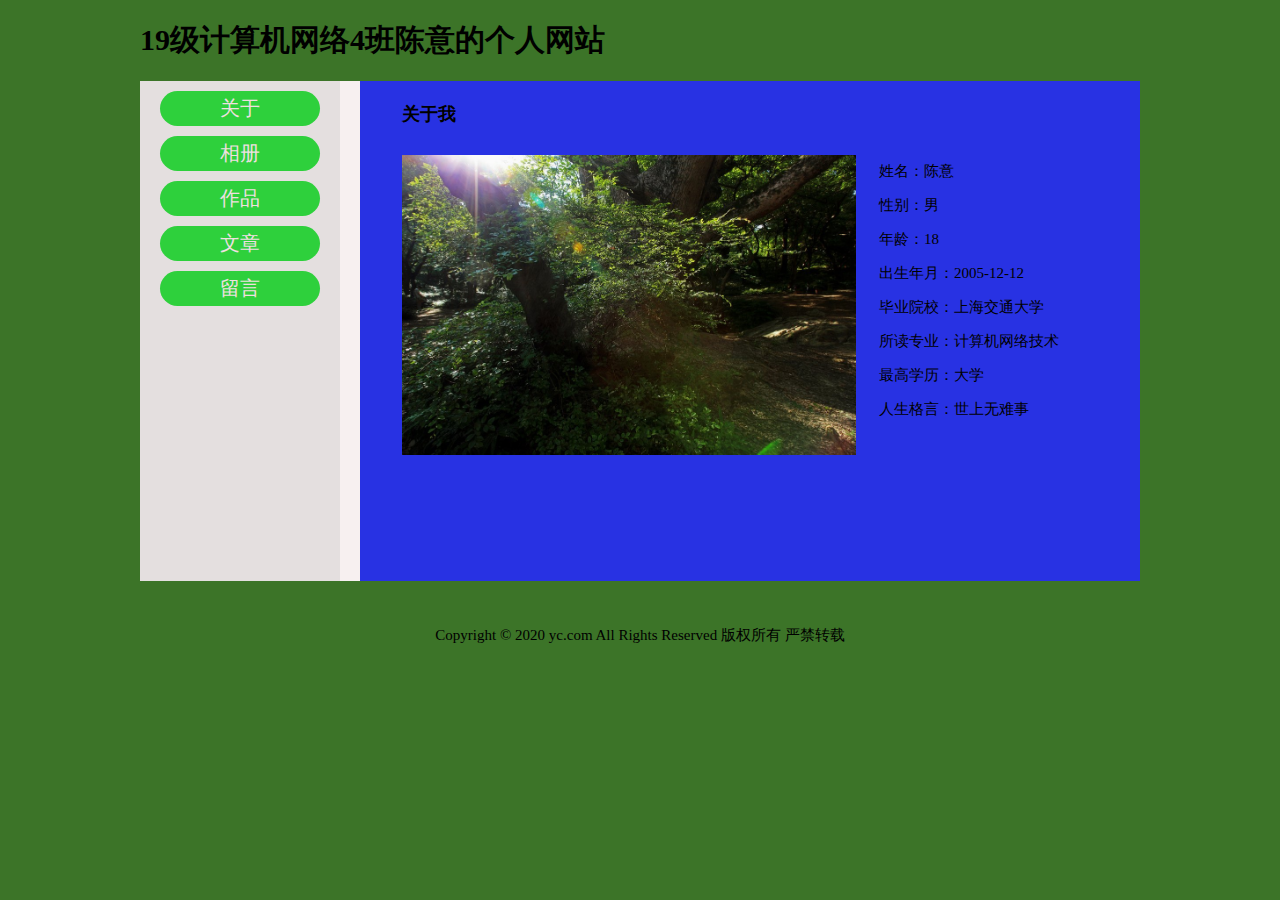
<file: index.html>
<!doctype html>
<html>
<head>
<meta charset="utf-8">
<title>计网4班陈意</title>
<link href="style.css" rel="stylesheet" type="text/css">
<style type="text/css">
body {
	background-color: #3C7428;
}
</style>
</head>

<body>
<header class="header">
  <h1> 19级计算机网络4班陈意的个人网站</h1>
</header>
<main class="main">
  <nav class="navbar"> <a href="about.html" target="iframe">关于</a> <a href="photo.html" target="iframe">相册</a> <a href="works.html" target="iframe">作品</a> <a href="article.html" target="iframe">文章</a> <a href="leave word.html" target="iframe">留言</a> </nav>
  <section class="section">
    <iframe src="about.html" name="iframe" scrolling="no"></iframe>
  </section>
</main>
<footer class="footer">
  <p>Copyright © 2020 yc.com All Rights Reserved
    
    版权所有   严禁转载</p>
</footer>
</body>
</html>
</file>
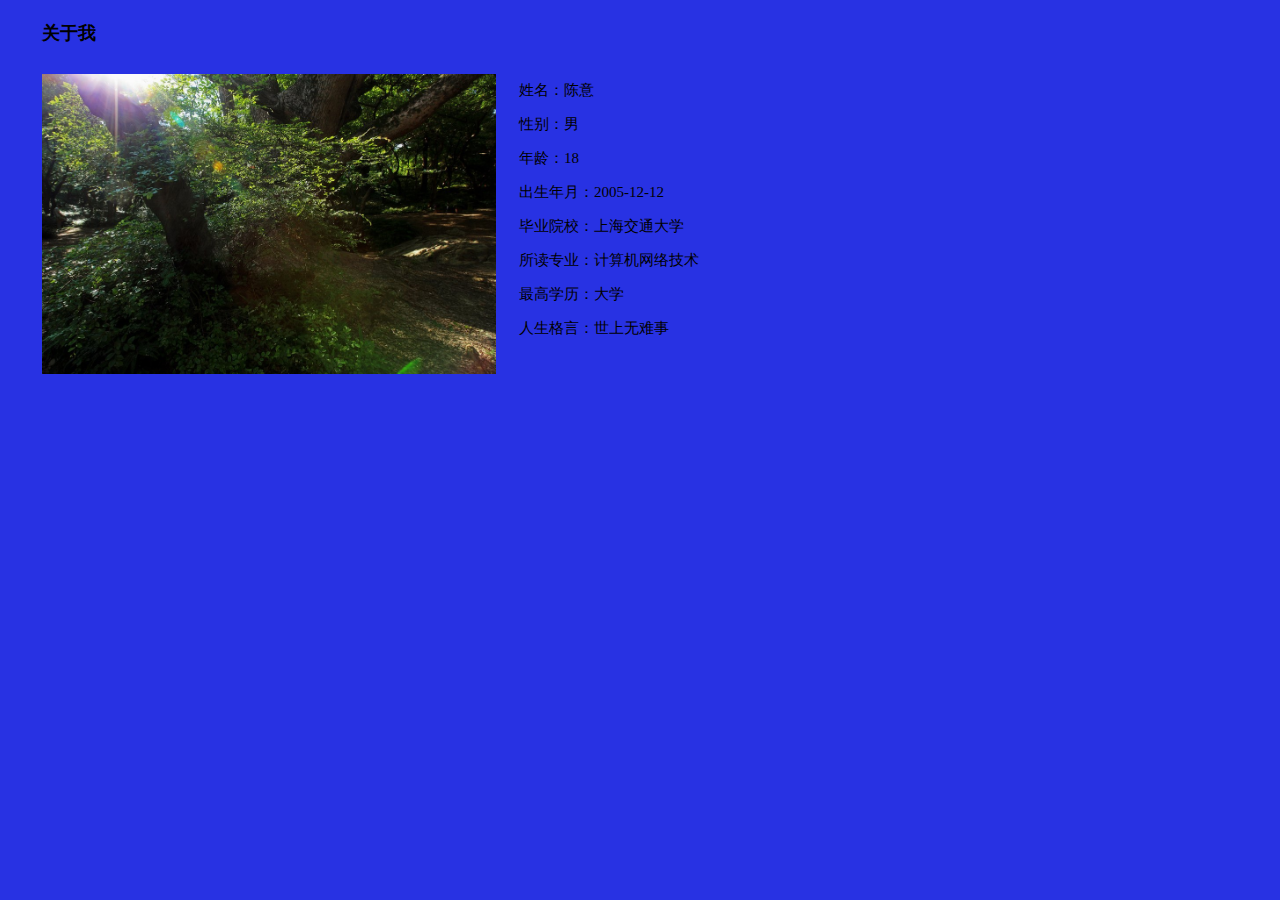
<file: about.html>
<!doctype html>
<html>
<head>
<meta charset="utf-8">
<title>无标题文档</title>
<link href="style.css" rel="stylesheet" type="text/css">
<style type="text/css">
body {
	background-color: #2832E3;
}
</style>
</head>

<body>
<main>
  <table>
    <tbody>
      <tr>
        <td colspan="2"><h3>关于我</h3></td>
      </tr>
      <tr>
        <td width="334"><img src="potho/88f3c18e8460d23a25f44fb15fb7e4d91135e9333bef1-Jc78pQ.jpg" width="454" height="300" alt=""/></td>
        <td width="434" valign="top"><p>姓名：陈意</p>
        <p>性别：男</p>
        <p>年龄：18</p>
        <p>出生年月：2005-12-12</p>
        <p>毕业院校：上海交通大学</p>
        <p>所读专业：计算机网络技术</p>
        <p>最高学历：大学</p>
        <p>人生格言：世上无难事</p>
        <p>&nbsp;</p></td>
      </tr>
    </tbody>
  </table>
</main>
</body>
</html>
</file>
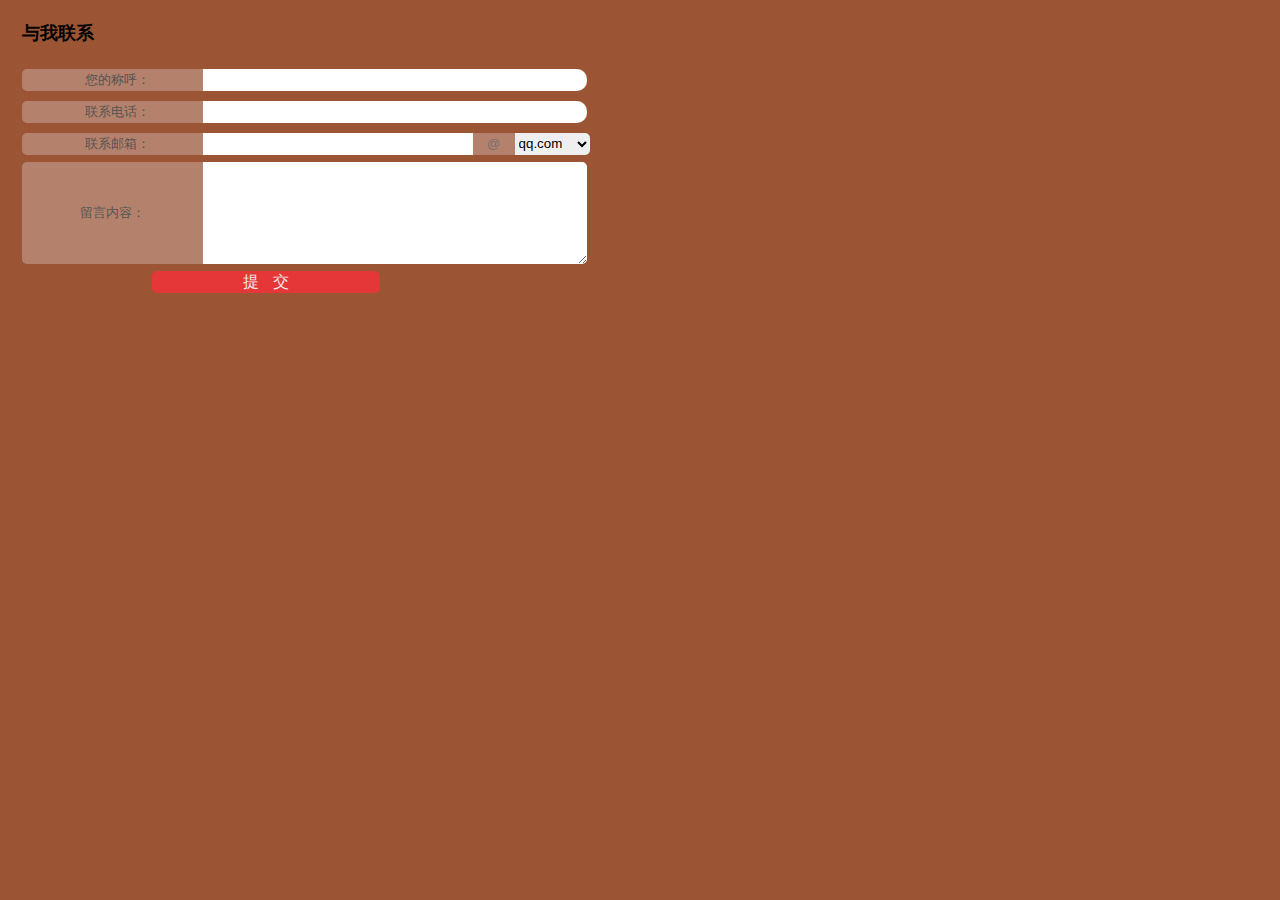
<file: leave word.html>
<!doctype html>
<html>
<head>
<meta charset="utf-8">
<title>无标题文档</title>
<link href="style.css" rel="stylesheet" type="text/css">
<style type="text/css">
body {
	background-color: #9B5434;
}
</style>
</head>

<body class="green">
<table>
  <tbody>
    <tr>
      <td><h3>与我联系</h3></td>
    </tr>
    <tr>
      <td>
      <input name="textfield" type="text" disabled="disabled" class="db" id="textfield" value="您的称呼："><input name="textfield" type="text" class="text1" id="textfield"></td>
    </tr>
    <tr>
      <td><input name="textfield2" type="text" disabled="disabled" class="db" id="textfield2" value="联系电话："><input name="textfield2" type="text" class="text1" id="textfield2"></td>
    </tr>
    <tr>
      <td><input name="textfield3" type="text" disabled="disabled" class="db" id="textfield3" value="联系邮箱："><input name="textfield3" type="text" class="text2" id="textfield3"><input name="textfield4" type="text" disabled="disabled" class="mail1" id="textfield4" value="@"><select name="select" class="mail2" id="select">
        <option>qq.com</option>
        <option>126.com</option>
        <option>163.com</option>
        <option>msn.com</option>
        <option>gmail.com</option>
      </select></td>
    </tr>
    <tr>
      <td><input name="textfield5" type="text" disabled="disabled" class="d-area" id="textfield5" value="留言内容："><textarea name="textarea" class="area-text" id="textarea"></textarea></td>
    </tr>
    <tr>
      <td><input name="submit" type="submit" class="dian" id="submit" value="提   交"></td>
    </tr>
  </tbody>
</table>
<main></main>
<footer></footer>
</body>
</html>
</file>
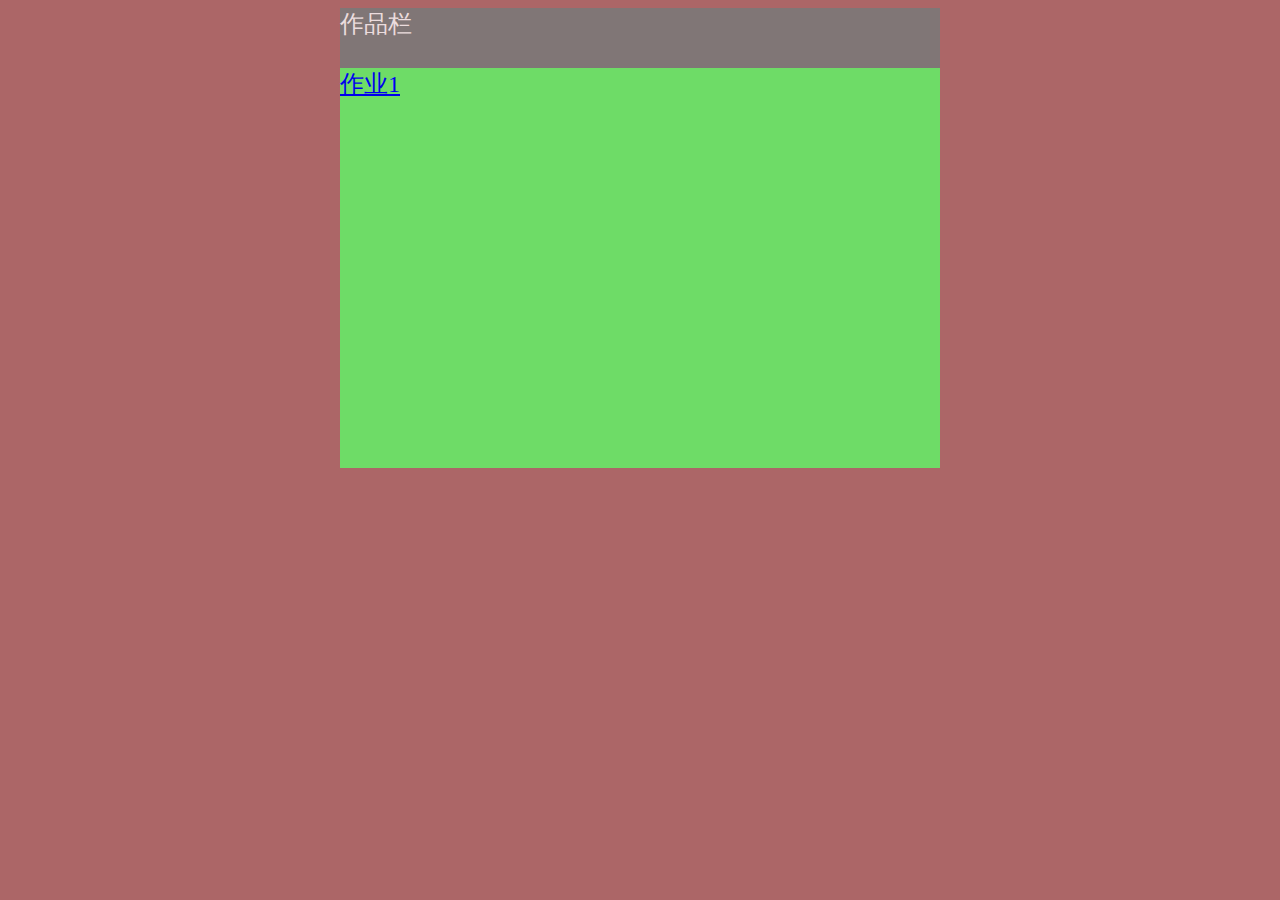
<file: works.html>
<!doctype html>
<html>
<head>
<meta charset="utf-8">
<title>无标题文档</title>
<style type="text/css">
body header {
	width: 600px;
	height: 60px;
	background-color: #807676;
	margin-left: auto;
	margin-right: auto;
	text-align: left;
}
body main {
	background-color: #6EDC67;
	width: 600px;
	height: 400px;
	margin-left: auto;
	margin-right: auto;
	text-align: left;
}
body footer {
	width: 600px;
	height: 30px;
	background-color: #2BBFBC;
	margin-left: auto;
	margin-right: auto;
}
body,td,th {
	font-size: 24px;
	color: #EBDCDD;
}
body {
	background-color: #AC6667;
}
</style>
</head>

<body>
<header>作品栏</header>
<main><a href="zy1.html" target="_blank">作业1 </a></main>
</body>
</html>
</file>
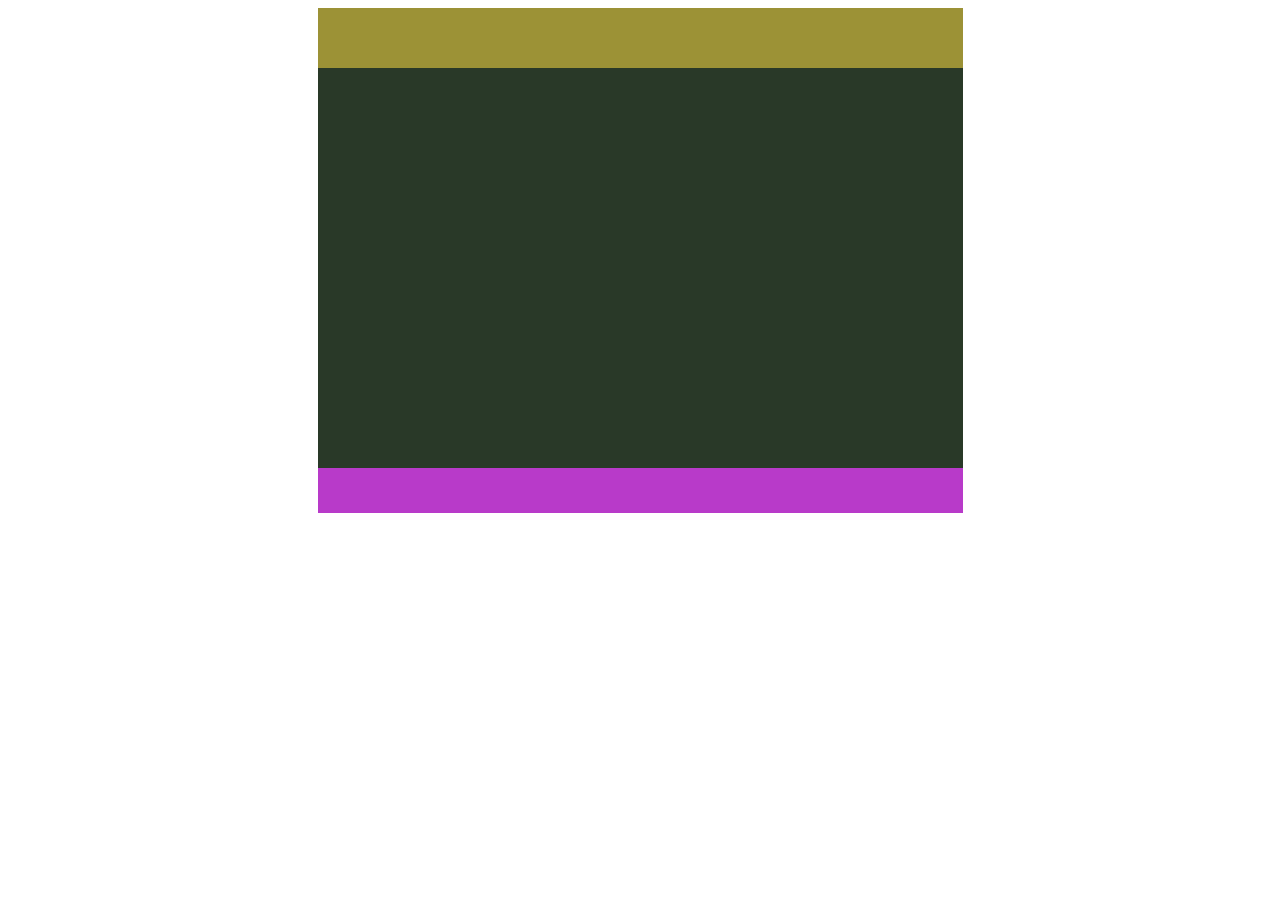
<file: zy1.html>
<!doctype html>
<html>
<head>
<meta charset="utf-8">
<title>无标题文档</title>
<style type="text/css">
body header {
	width: 645px;
	height: 60px;
	background-color: #9C9236;
	margin-left: auto;
	margin-right: auto;
	text-align: left;
}
body main {
	background-color: #293928;
	width: 645px;
	height: 400px;
	margin-left: auto;
	margin-right: auto;
	text-align: left;
}
body footer {
	width: 645px;
	height: 45px;
	background-color: #B83AC9;
	margin-left: auto;
	margin-right: auto;
}
body,td,th {
	font-size: 24px;
	color: #F4F4F4;
}
</style>
</head>

<body>
<header></header>
<main></main>
<footer></footer>
</body>
</html>
</file>
<file: style.css>
@charset "utf-8";
body {
	padding: 0;
	margin: 0;
	font-size: 15px;
	background-color: #C0B8B9;

}
.purple {
	background-color: #3D433D;
}
.green tbody tr td {
	width: 780px;
	-webkit-box-sizing: border-box;
	-moz-box-sizing: border-box;
	box-sizing: border-box;
	/* [disabled]height: 40px; */
}
.green tbody tr td {
	padding-left: 20px;
	height: 30px;
}
.db {
	text-align: center;
	border: none;
	border-top-left-radius: 5px;
	border-bottom-left-radius: 5px;
	color: #565252;
	text-indent: 10px;
	line-height: 20px;
}
.text1 {
	width: 50%;
	line-height: 20px;
	border: none;
	text-align: left;
	border-top-right-radius: 10px;
	border-bottom-right-radius: 10px;
	opacity: 1;
	height: auto;
}
.text2 {
	border: none;
	line-height: 20px;
	width: 35%;
}
.mail1 {
	width: 5%;
	text-align: center;
	border: none;
	line-height: 20px;
	color: #786F6F;
}
.mail2 {
	width: 10%;
	border: none;
	line-height: 20px;
	height: 22px;
	border-top-right-radius: 5px;
	border-bottom-right-radius: 5px;
}
.d-area {
	border: none;
	height: 100px;
	border-top-left-radius: 5px;
	border-bottom-left-radius: 5px;
	float: left;
	text-align: center;

}
.area-text {
	border: none;
	border-top-right-radius: 5px;
	border-bottom-right-radius: 5px;
	width: 50%;
	height: 98px;
	float: left;
}
.dian {
	width: 30%;
	border: none;
	margin-left: 130px;
	line-height: 20px;
	/* [disabled]text-align: left; */
	font-size: 16px;
	border-radius: 5px;
	background-color: #E53737;
	color: #F0E9E9;
}
.dian:hover {
	background-color: #901F21;
}












.header {
	text-align: left;
	margin-left: auto;
	width: 1000px;
	margin-right: auto;

}

.main {
	width: 1000px;
	background-color: #F7F0F0;
	height: 500px;
	margin-right: auto;
	margin-left: auto;
	margin-top: 20px;
	/* [disabled]margin-bottom: 20px; */
}
body main table {
	-webkit-box-sizing: border-box;
	-moz-box-sizing: border-box;
	box-sizing: border-box;
	width: 780px;
	margin-left: 20px;
	padding-left: px;
}
tbody tr td {
	padding-left: 20px;
}


.main .navbar {
	width: 200px;
	height: 500px;
	background-color: #E4DFDF;
	float: left;
}
.main .navbar a {
	display: block;
	background-color: #2ED03C;
	width: 80%;
	height: auto;
	margin-left: auto;
	margin-right: auto;
	text-align: center;
	margin-top: 10px;
	/* [disabled]margin-bottom: 10px; */
	line-height: 35px;
	color: #EFE0E0;
	font-size: 20px;
	border-radius: 20px;
	text-decoration: none;
}
.main .navbar a:hover  {
	background-color: #E1E530;
}


.main .section {
	width: 780px;
	height: 500px;
	background-color: #E84245;
	float: right;
}
.main .section iframe {
	width: 100%;
	height: 100%;
	border: none;
	background-color: #EDF3EC;
}

.footer {
	width: 1000px;
	padding-top: 10px;
	padding-bottom: 10px;
	margin-left: auto;
	margin-right: auto;
	margin-top: 20px;
	margin-bottom: 0px;
	text-align: center;
}
</file>
